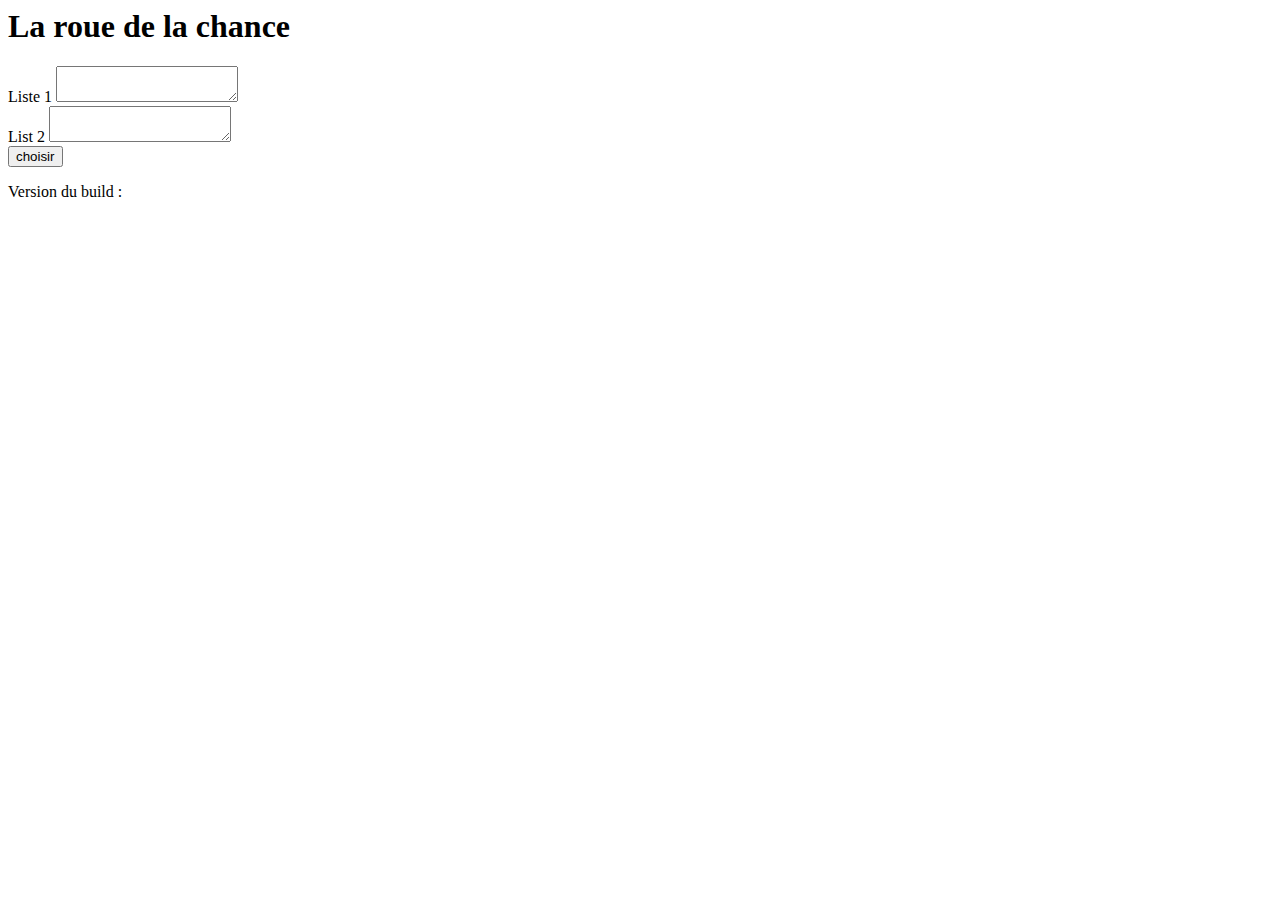
<file: src/main/resources/templates/index.html>
<!DOCTYPE xhtml>
<html lang="fr" xmlns:th="http://www.thymeleaf.org">
<head>
<meta charset="UTF-8">
<title>Roue de la Chance</title>
<link rel="stylesheet" th:href="@{/css/choixIndex.css}" media="screen"
	type="text/css">
<meta name="viewport" content="width=device-width,initial-scale=1.0" />
</head>

<body>
	<h1>La roue de la chance</h1>

	<form method="POST" th:object="${choix}" th:action="@{/index}">
		<div id="textArea">
			<div class="coll">
				<label for="seniors">Liste 1</label>
				<textarea id="seniors" th:field="*{seniors}"></textarea>
			</div>
			<div class="coll">
				<label for="juniors">List 2</label>
				<textarea id="juniors" th:field="*{juniors}"></textarea>
			</div>
		</div>
		<button type="submit">choisir</button>
	</form>
	<div id="theChousens">
		<div th:if="${pompier != null}" class="resultat">
			<div class="nouvellePersonne" th:text="'Pompier : ' + ${pompier}"></div>
			<div th:text="'Suppléant : '  + ${suppleantPompier}"></div>
		</div>

		<div th:if="${revieweur != null}" class="resultat">
			<div class="nouvellePersonne" th:text="'Revieweur : ' + ${revieweur}"></div>
			<div th:text="'Suppléant : '  + ${suppleantRevieweur}"></div>
		</div>

		<div th:if="${versionneur != null}" class="resultat">
			<div class="nouvellePersonne"
				th:text="'Versionneur : ' + ${versionneur}"></div>
			<div th:text="'Suppléant : '  + ${suppleantVersionneur}"></div>
		</div>
	</div>
	
		<div id="err" th:text="${err}" th:if="${err !=null}"></div>
		
	<span>Version du build : <span th:text=${@environment.getProperty("build.version")} /></span>
	
	
</body>
</html>
</file>
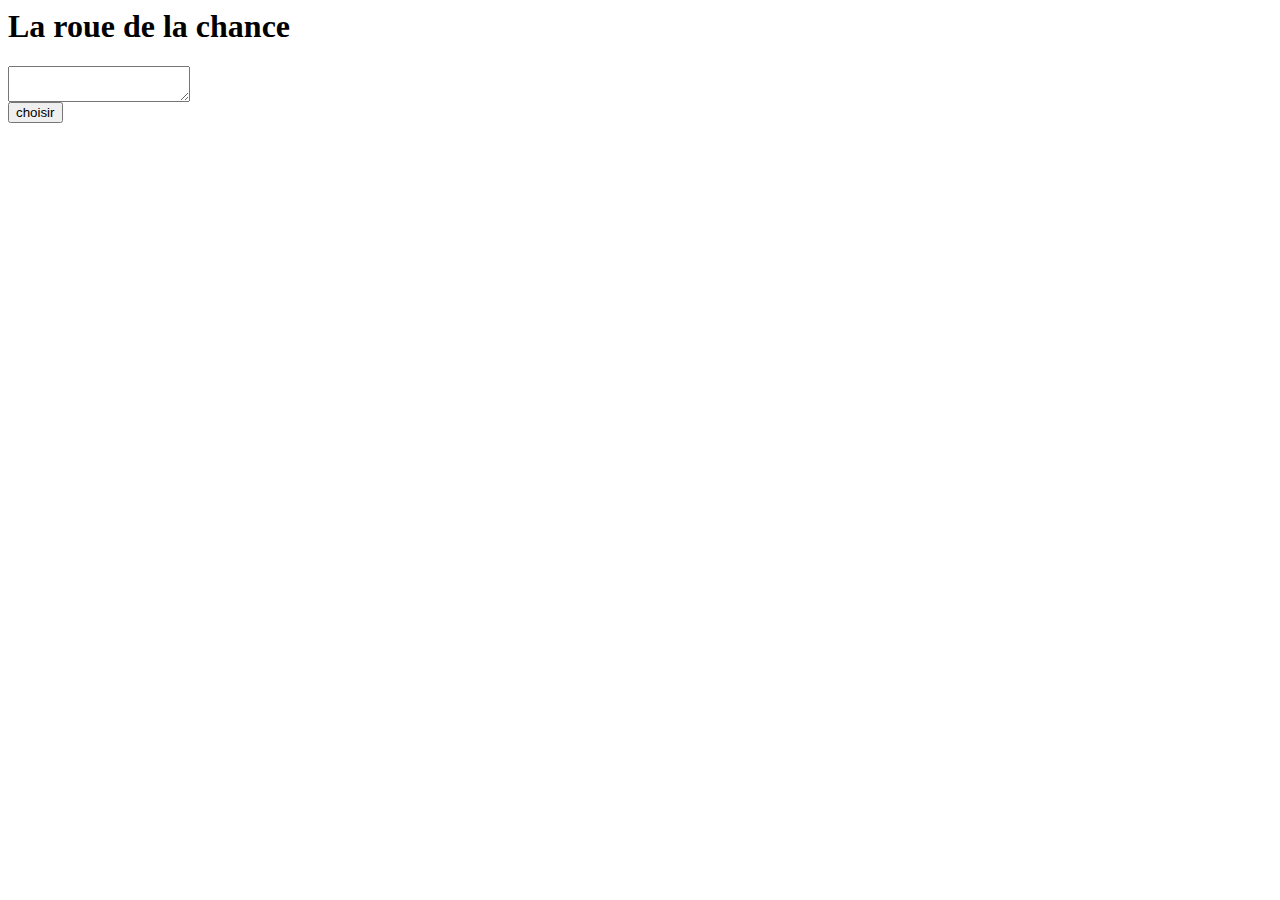
<file: src/main/resources/templates/pair1.html>
<!DOCTYPE xhtml>
<html lang="fr" xmlns:th="http://www.thymeleaf.org">
<head>
<meta charset="UTF-8">
<title>Roue de la Chance</title>
<link rel="stylesheet" th:href="@{/css/choixIndex.css}" media="screen"
	type="text/css">
<meta name="viewport" content="width=device-width,initial-scale=1.0" />
</head>

<body>
	<h1>La roue de la chance</h1>

	<form method="POST" th:object="${choix}" th:action="@{/pair1}">
		<div id="textArea">
			<div class="coll">
				<textarea id="seniors" th:field="*{list}"></textarea>
			</div>
		</div>
		<button type="submit">choisir</button>
	</form>
	<div id="theChousens">
		<div th:if="${pompier != null}" class="resultat">
			<div class="nouvellePersonne" th:text="'Titulaire : ' + ${pompier}"></div>
			<div th:text="'Suppléant : '  + ${suppleantPompier}"></div>
		</div>
	
</body>
</html>
</file>
